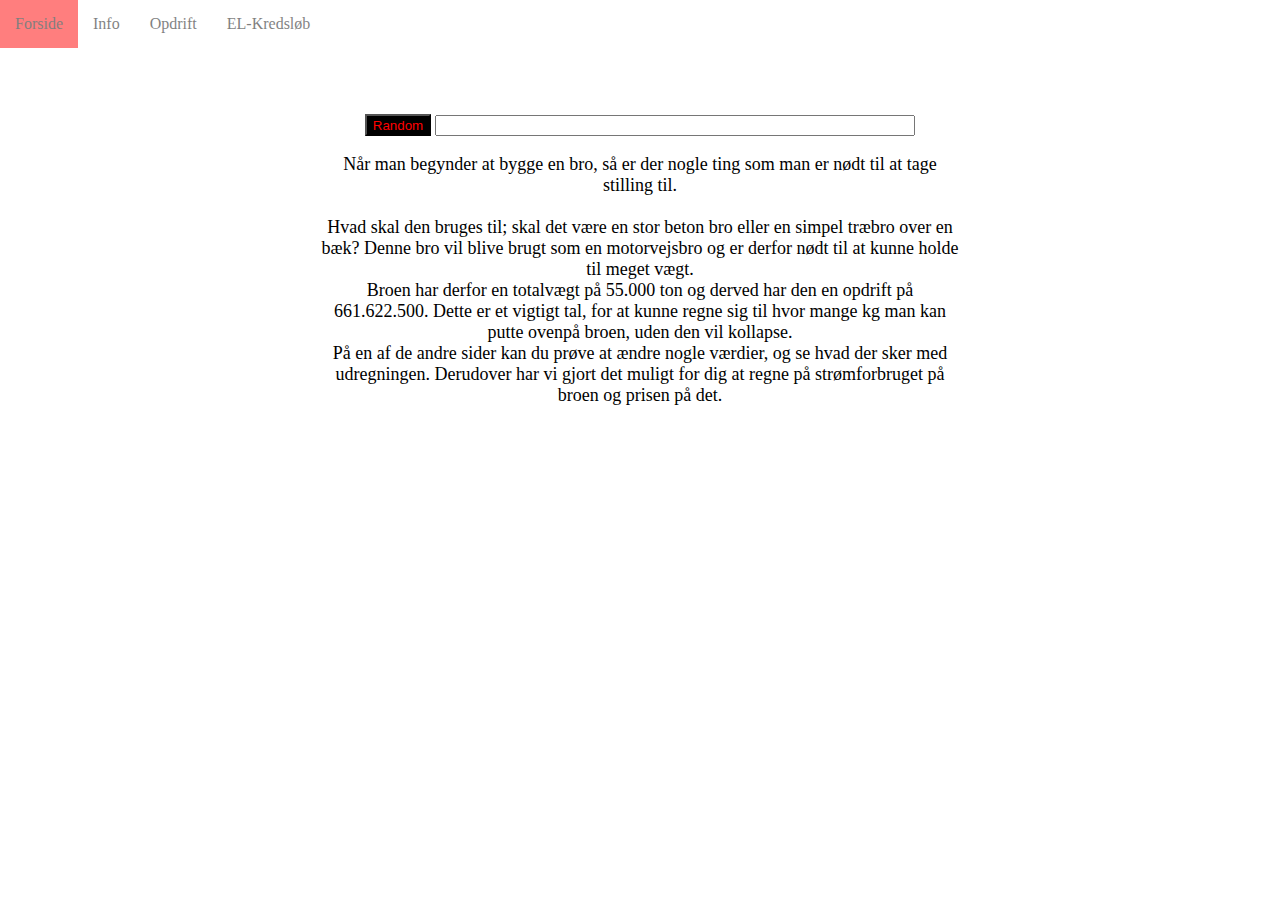
<file: info.html>
<html>
    <meta charset = "UTF-8">
    <head>
        <script src="/js/navbar.js"></script>
        <link rel="stylesheet" type="text/css" href="/css/info.css">
    </head>
    <body>
        <div class="text">
            <center>
                <button id="fakta" onclick="displayList()">Random</button>
                <input type="text" id="result1" />
                <p id="maintext">Når man begynder at bygge en bro, så er der nogle ting som man er nødt til at tage stilling til.<br><br>
                    Hvad skal den bruges til; skal det være en stor beton bro eller en simpel træbro over en bæk? Denne bro vil blive brugt som en motorvejsbro og er derfor nødt til at kunne holde til meget vægt.<br>
                    Broen har derfor en totalvægt på 55.000 ton og derved har den en opdrift på 661.622.500. Dette er et vigtigt tal, for at kunne regne sig til hvor mange kg man kan putte ovenpå broen, uden den vil kollapse.<br> 
                    På en af de andre sider kan du prøve at ændre nogle værdier, og se hvad der sker med udregningen. Derudover har vi gjort det muligt for dig at regne på strømforbruget på broen og prisen på det.<br>
                </p>  
            </center>
        </div>
    </body>
    <script src="/js/list.js"></script>
</html>
</file>
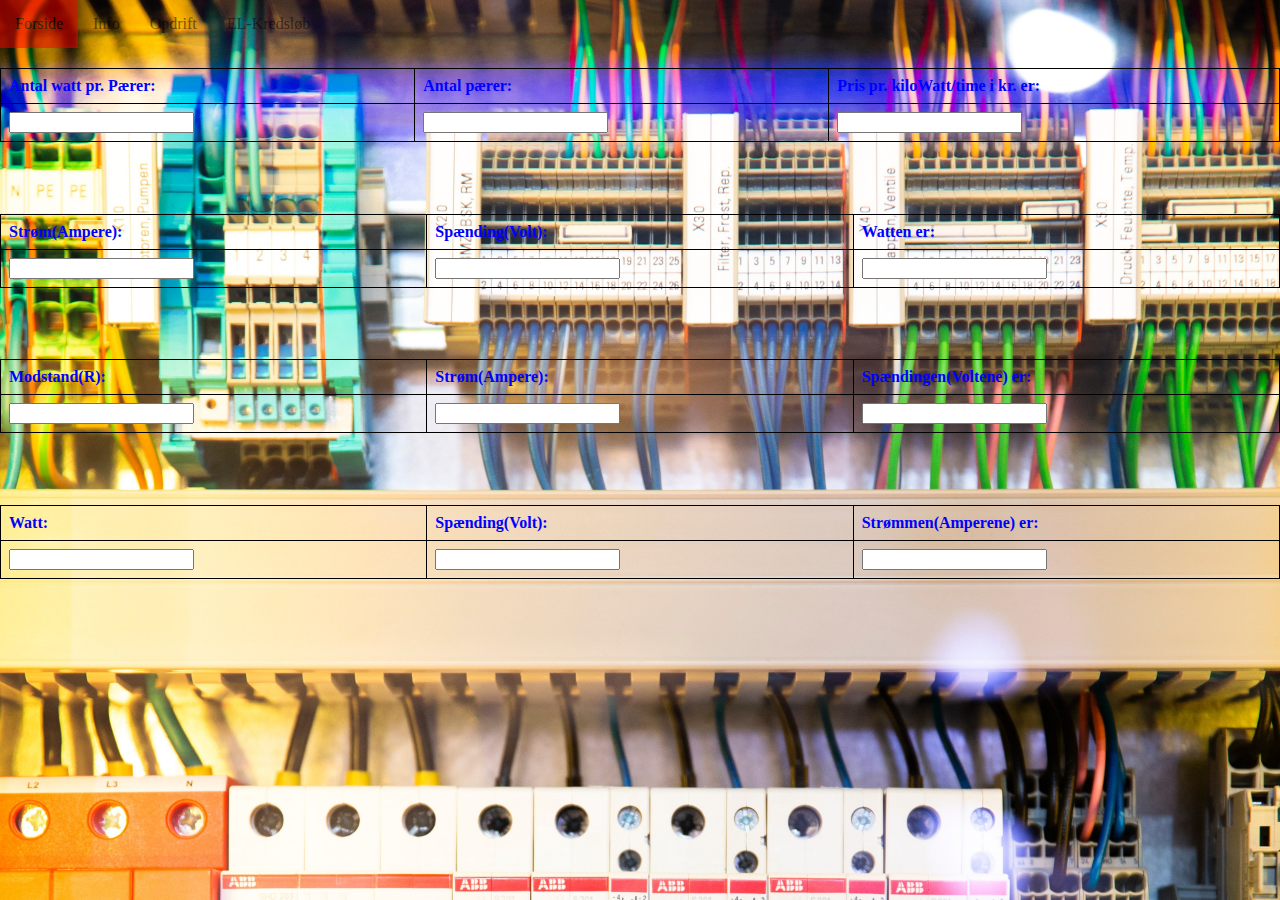
<file: kredslob.html>
<html>
    <meta charset = "UTF-8">
    <head>
        <link rel="stylesheet" type="text/css" href="/css/kredslob.css">    
        <script src="/js/navbar.js"></script>
        <script src="/js/stroem.js"></script>
    </head>
    <body>
      <br><table id="pris">
				<tr>
        	<th>Antal watt pr. Pærer:</th>
					<th>Antal pærer:</th>
					<th>Pris pr. kiloWatt/time i kr. er:</th>
				<tr>
				<tr>
					<td><input id="box1" type="text" oninput="calculate3();" /></td>
					<td><input id="box2" type="text" oninput="calculate3();" /></td>
					<td><input id="result" /></td>
				<tr>
      </table> <br> <br> <br> <br>
			
			<table id="watt">
				<tr>
        	<th>Strøm(Ampere):</th>
					<th>Spænding(Volt):</th>
					<th>Watten er:</th>
				<tr>
				<tr>
					<td><input id="box4" type="text" oninput="calculate3();" /></td>
					<td><input id="box5" type="text" oninput="calculate3();" /></td>
					<td><input id="result1" /></td>
				<tr>
      </table> <br> <br> <br> <br>
			
			<table id="sponding">
				<tr>
        	<th>Modstand(R):</th>
					<th>Strøm(Ampere):</th>
					<th>Spændingen(Voltene) er:</th>
				<tr>
				<tr>
					<td><input id="box6" type="text" oninput="calculate3();" /></td>
					<td><input id="box7" type="text" oninput="calculate3();" /></td>
					<td><input id="result3" /></td>
				<tr>
      </table> <br> <br> <br> <br>
			
			<table id="strom">
				<tr>
        	<th>Watt:</th>
					<th>Spænding(Volt):</th>
					<th>Strømmen(Amperene) er:</th>
				<tr>
				<tr>
					<td><input id="box8" type="text" oninput="calculate3();" /></td>
					<td><input id="box9" type="text" oninput="calculate3();" /></td>
					<td><input id="result4" /></td>
				<tr>
      </table>
			
      <script>          
            
      </script>
    </body>
</html>
</file>
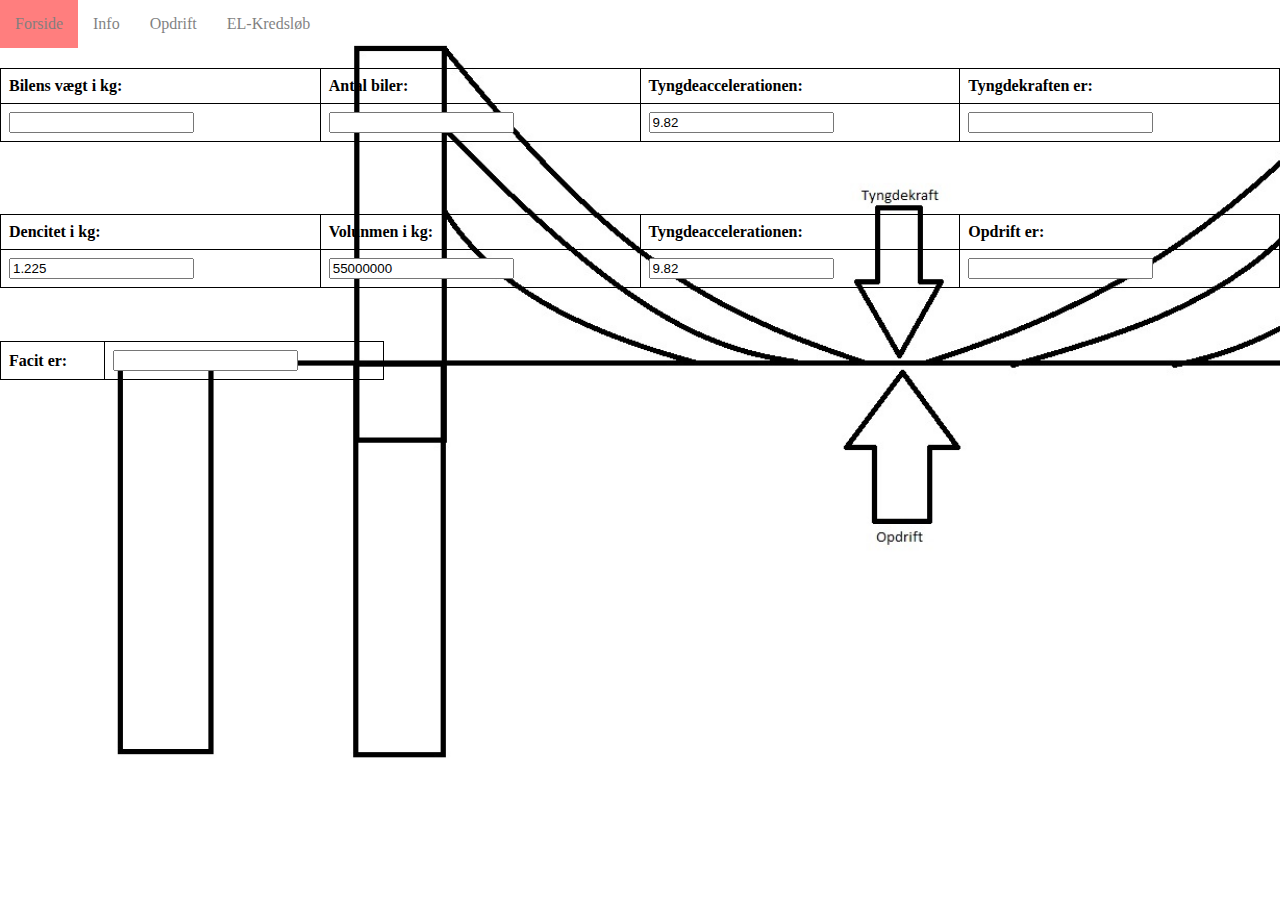
<file: opdrift.html>
<html>
    <meta charset = "UTF-8">
    <head>
        <link rel="stylesheet" type="text/css" href="/css/opdrift.css">    
        <script src="/js/navbar.js"></script>
        <script src="/js/opdrift.js"></script>
    </head>
    <body>
      <br><table id="tyngdekraft">
				<tr>
        	<th>Bilens vægt i kg:</th>
					<th>Antal biler:</th>
					<th>Tyngdeaccelerationen:</th>
					<th>Tyngdekraften er:</th>
				<tr>
				<tr>
					<td><input id="box1" type="text" oninput="calculate3();" /></td>
					<td><input id="box2" type="text" oninput="calculate3();" /></td>
					<td><input id="box3" type="text" value="9.82" /></td>
					<td><input id="result" /></td>
				<tr>
      </table> <br> <br> <br> <br>
			
			<table id="opdrift">
				<tr>
        	<th>Dencitet i kg:</th>
					<th>Volunmen i kg:</th>
					<th>Tyngdeaccelerationen:</th>
					<th>Opdrift er:</th>
				<tr>
				<tr>
					<td><input id="box4" type="text" value="1.225" /></td>
					<td><input id="box5" type="text" value="55000000" /></td>
					<td><input id="box6" type="text" value="9.82" /></td>
					<td><input id="result1" /></td>
				<tr>
      </table>
      
			<table id="facit"> <br> <br> <br>
				<tr>
        	<th>Facit er:</th>
					<td><input id="result3" /></td>
				<tr>
      </table>
			
      <script>          
            
      </script>
    </body>
</html>
</file>
<file: css/info.css>
body {
    margin: 0;
}

.text {
    margin-top: 5%;
    float: left;
    margin-left: 25%;
    width: 50%;
}

#maintext {
    text-align: center;
    font-size: large;
    color: black;
}

#fakta {
    height: 22px;
    color: red;
    background-color: black;
}

#result1 {
    width: 75%;
}
</file>
<file: css/kredslob.css>
body {
  width: 100%;
  height: 100%;
  margin: 0;
  background-image: url('/includes/electrical-circuits.jpg');
  background-size: cover;
}

#pris, #watt, #sponding, #strom {
border-collapse: collapse;
width: 100%;
}

#pris td, #pris th, #watt td, #watt th, #strom td, #strom th, #sponding td, #sponding th {
border: 1px solid black;
text-align: left;
padding: 8px;
color: blue;
}
</file>
<file: css/opdrift.css>
body {
    width: 100%;
    height: 100%;
    margin: 0;
    background-image: url('/includes/brigde.jpg');
    background-size: cover;
}

#tyngdekraft, #opdrift {
    border-collapse: collapse;
    width: 100%;
}

#tyngdekraft td, #tyngdekraft th, #opdrift td, #opdrift th {
	border: 1px solid black;
	text-align: left;
    padding: 8px;
}

#facit {
    border-collapse: collapse;
    width: 30%;
}

#facit td, #facit th {
	border: 1px solid black;
	text-align: left;
    padding: 8px;
}
</file>
